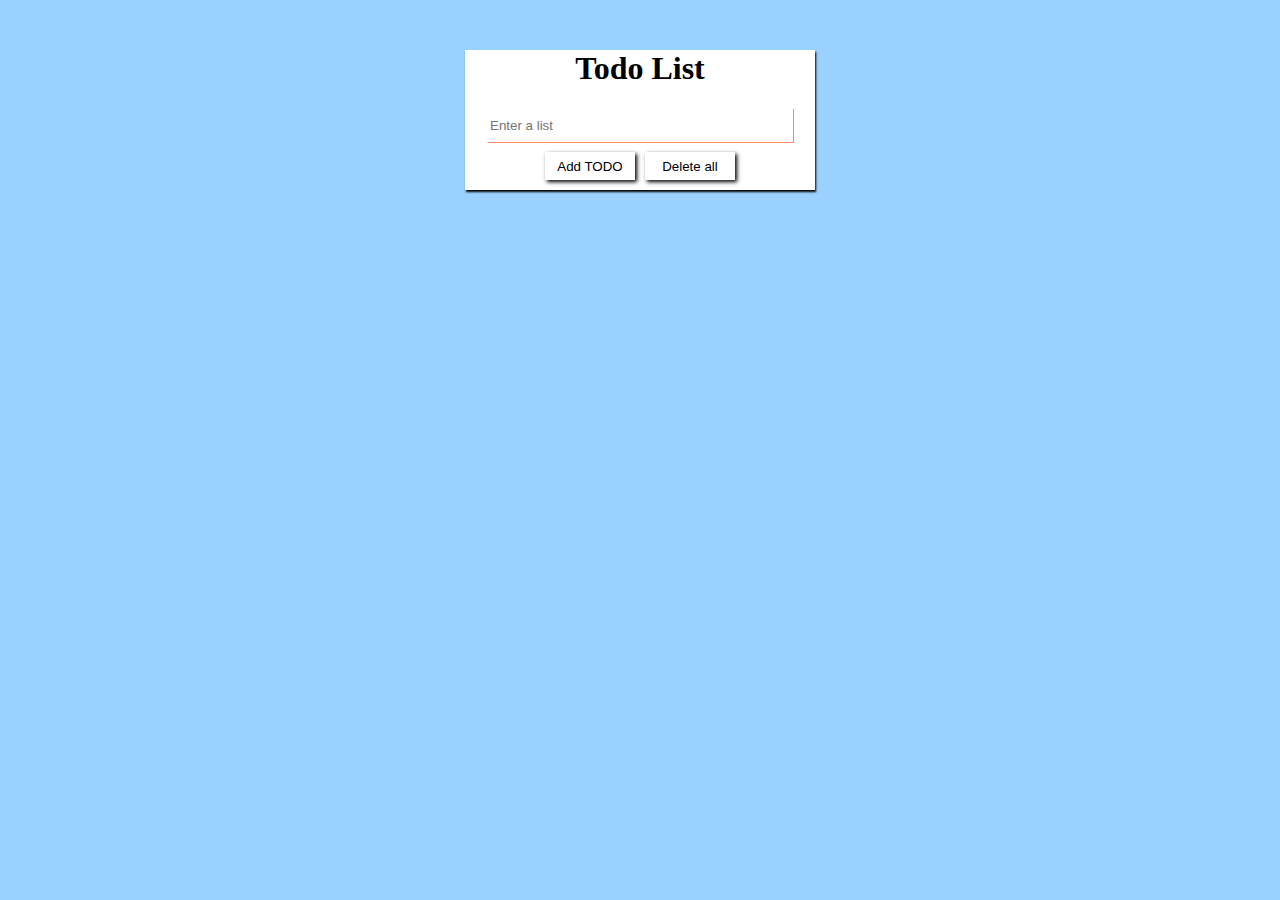
<file: public/index.html>
<!DOCTYPE html>
<html lang="en">
<head>
    <meta charset="UTF-8">
    <meta name="viewport" content="width=device-width, initial-scale=1.0">
    <title>Document</title>
    <link href="//db.onlinewebfonts.com/c/55f96a010646b90457e9bc03d43e2b67?family=Quartz" rel="stylesheet"
        type="text/css" />
        <link rel="stylesheet" href="https://cdnjs.cloudflare.com/ajax/libs/font-awesome/4.7.0/css/font-awesome.min.css">
    <link rel="stylesheet" href="style.css">
</head>
<body>
  <div class="container">
      <div class="wrap">
          <h1>Todo List</h1>

             <div>
                 <input type="text" placeholder="Enter a list" id="todo-item">
                 <button class="btn1" onclick="addTodo()">Add TODO</button>
                 <button class="btn1" onclick="deleteAll()">Delete all</button>
             </div>
<div>
    <ul id="list">

    </ul>
</div>

      </div>
  </div>
</body>
<script src="app.js"></script>
</html>
</file>
<file: public/style.css>
body{
    background-color: rgb(155, 209, 255);

}
.btn1{
    box-shadow: 2px 2px 4px;
    margin: 3px;
    background-color: #fff;
   border: 1px solid white;
   width: 90px;
   height: 28px;
   margin-top: 10px;
   margin-bottom: 10px;
   
}
.wrap{
    background-color: white;    
    text-align: center;
    width: 350px;
    margin: 0 auto;
    margin-top: 50px;
    box-shadow: 1px 2px 2px;
    
}
#todo-item{
    height: 30px;
    width: 300px;
    border: 1px solid white;
    box-shadow: 1px 1px rgb(255, 138, 101);
}
</file>
